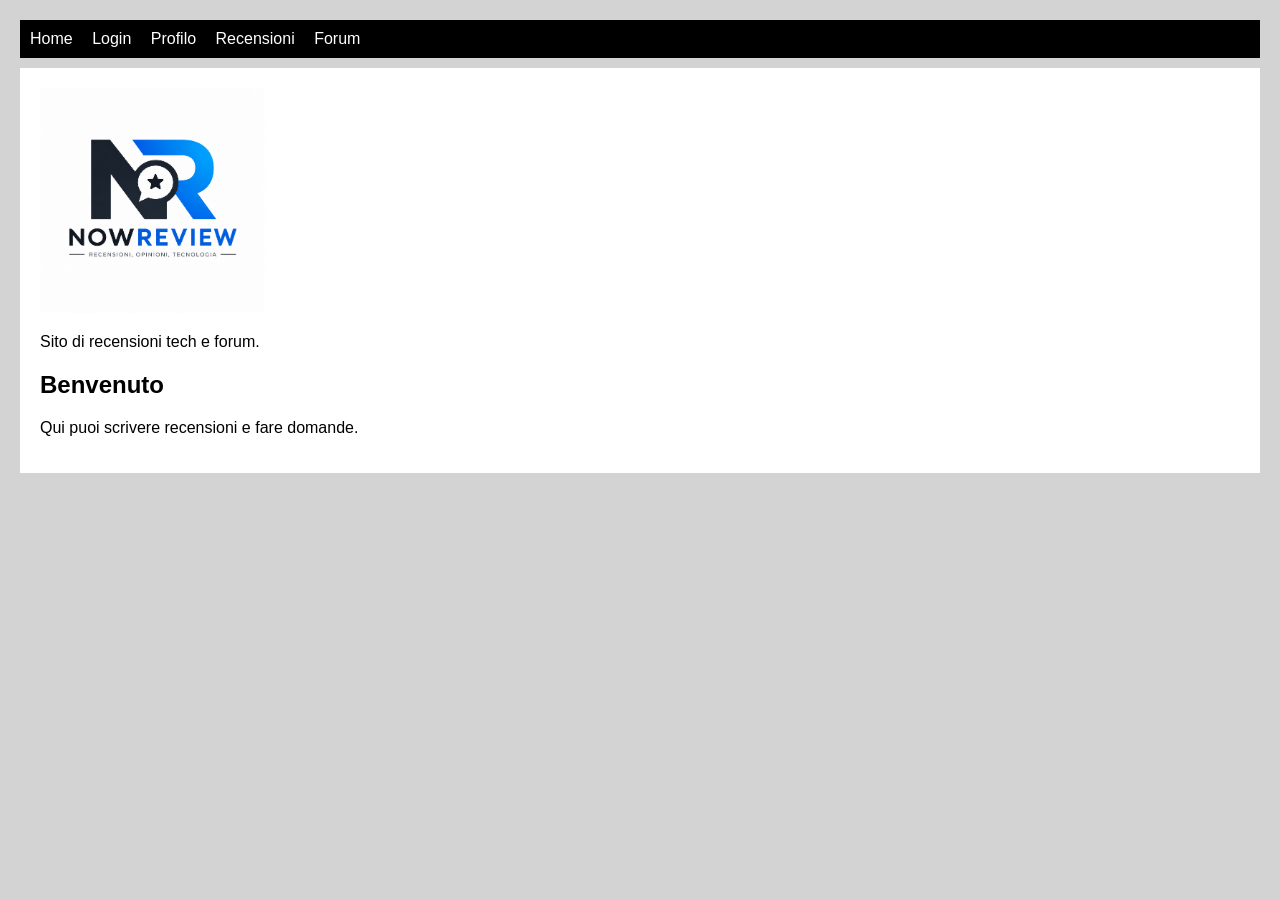
<file: index.html>
<!DOCTYPE html>
<html lang="it">

<head>

    <meta charset="UTF-8">

    <title>NowReview</title>

    <link rel="stylesheet" href="style.css">

</head>

<body>

    <nav>

        <a href="#" onclick="mostraPagina('home')">Home</a>

        <a href="#" onclick="mostraPagina('login')">Login</a>

        <a href="#" onclick="mostraPagina('profilo')">Profilo</a>

        <a href="#" onclick="mostraPagina('recensioni')">Recensioni</a>

        <a href="#" onclick="mostraPagina('forum')">Forum</a>

    </nav>

    <!-- HOME -->

    <div id="home" class="pagina attiva">

        <img src="logo.png" class="logo">

        <p>Sito di recensioni tech e forum.</p>

        <h2>Benvenuto</h2>

        <p>Qui puoi scrivere recensioni e fare domande.</p>

    </div>

    <!-- LOGIN -->

    <div id="login" class="pagina">
      <img src="logo.png" class="logo">
      
        
      

        <h2>Login</h2>

        <label>Email</label>

        <input type="email" id="email">

        <label>Password</label>

        <input type="password" id="password">

        <button onclick="login()">Accedi</button>

        <p id="messaggio-login"></p>

        <hr>

        <h2>Registrazione</h2>

        <label>Nome utente</label>

        <input type="text" id="reg-username">

        <label>Email</label>

        <input type="email" id="reg-email">

        <label>Password</label>

        <input type="password" id="reg-password">

        <button onclick="registrati()">Registrati</button>

        <p id="messaggio-registrazione"></p>

    </div>

    <!-- PROFILO -->
     

    <div id="profilo" class="pagina">
      <img src="logo.png" class="logo">

        <h2>Profilo</h2>

        <p id="nome-profilo">Nessun utente loggato</p>

    </div>

    <!-- RECENSIONI -->

    <div id="recensioni" class="pagina">
      <img src="logo.png" class="logo">

        <h2>Scrivi recensione</h2>

        <label>Prodotto</label>

        <select id="prodotto">

            <option>Raspberry Pi 5</option>

            <option>Logitech G Pro X</option>

            <option>Samsung SSD 990 Pro</option>

            <option>Keychron K2</option>

        </select>

        <label>Recensione</label>

        <textarea id="testo"></textarea>

        <button onclick="aggiungiRecensione()">Pubblica</button>

        <p id="messaggio-recensione"></p>

        <hr>

        <h2>Recensioni utenti</h2>

        <div id="lista-recensioni"></div>

    </div>

    <!-- FORUM -->

    <div id="forum" class="pagina">

        <h2>Forum</h2>
        
        <img src="logo.png" class="logo">

        <label>Scrivi domanda</label>

        <input type="text" id="domanda">

        <button onclick="aggiungiDomanda()">Invia</button>

        <p id="messaggio-domanda"></p>

        <hr>

        <h2>Domande</h2>

        <div id="lista-domande"></div>

        <hr>

        <h2>Rispondi</h2>

        <label>Numero domanda</label>

        <input type="number" id="numero-domanda">

        <label>Risposta</label>

        <textarea id="risposta"></textarea>

        <button onclick="aggiungiRisposta()">Invia risposta</button>

        <p id="messaggio-risposta"></p>

    </div>

    <script src="script.js"></script>

</body>

</html>
</file>
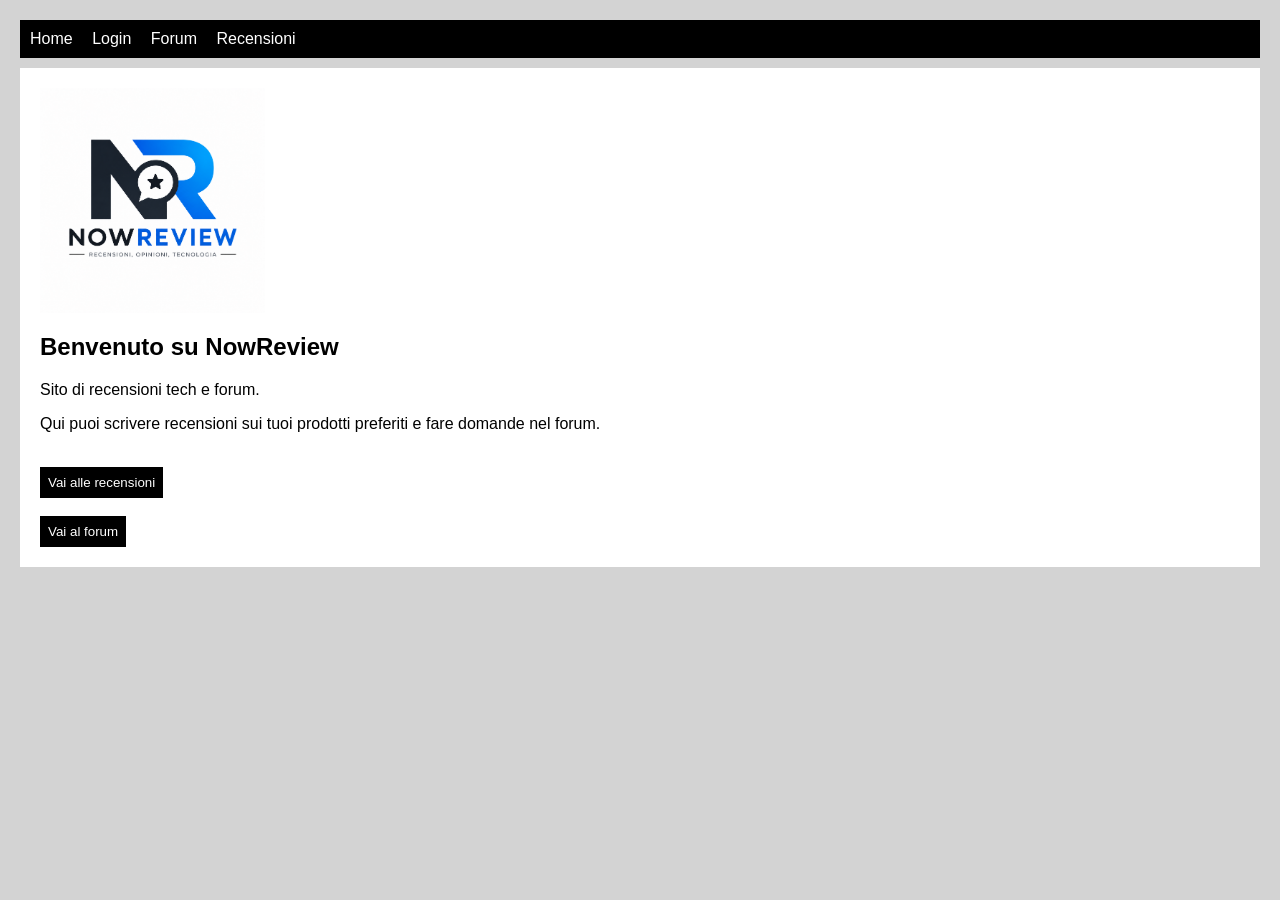
<file: website/frontend/index.html>
<!DOCTYPE html>
<html lang="it">
<head>
    <meta charset="UTF-8">
    <title>NowReview - Home</title>
    <link rel="stylesheet" href="stile.css">
</head>
<body>

    <nav>
        <a href="index.html">Home</a>
        <a href="login.html">Login</a>
        <a href="forum.php">Forum</a>
        <a href="recensioni.php">Recensioni</a>
    </nav>

    <div class="contenuto">
        <img src="logo.png" class="logo">
        <h2>Benvenuto su NowReview</h2>
        <p>Sito di recensioni tech e forum.</p>
        <p>Qui puoi scrivere recensioni sui tuoi prodotti preferiti e fare domande nel forum.</p>
        <br>
        <a href="recensioni.php"><button>Vai alle recensioni</button></a>
        <br><br>
        <a href="forum.php"><button>Vai al forum</button></a>
    </div>

</body>
</html>
</file>
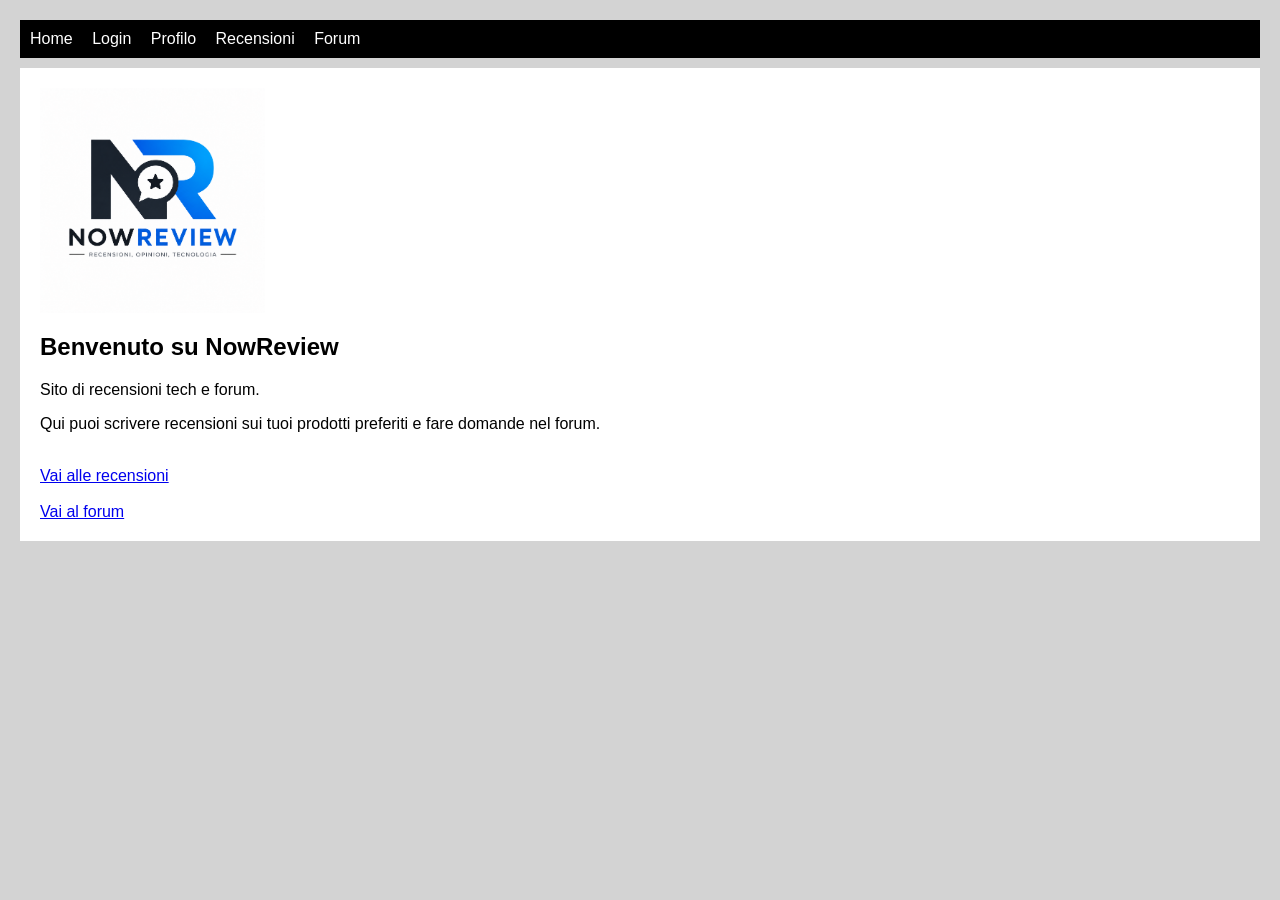
<file: website/home.html>
<!DOCTYPE html>
<html lang="it">
<head>
    <meta charset="UTF-8">
    <title>NowReview - Home</title>
    <link rel="stylesheet" href="stile.css">
</head>
<body>

    <nav>
        <a href="home.html" target="_blank">Home</a>
        <a href="login.html" target="_blank">Login</a>
        <a href="profilo.html" target="_blank">Profilo</a>
        <a href="recensioni.html" target="_blank">Recensioni</a>
        <a href="forum.html" target="_blank">Forum</a>
    </nav>

    <div class="contenuto">
        <img src="logo.png" class="logo">
        <h2>Benvenuto su NowReview</h2>
        <p>Sito di recensioni tech e forum.</p>
        <p>Qui puoi scrivere recensioni sui tuoi prodotti preferiti e fare domande nel forum.</p>
        <br>
        <a href="recensioni.html" target="_blank">Vai alle recensioni</a>
        <br><br>
        <a href="forum.html" target="_blank">Vai al forum</a>
    </div>

</body>
</html>
</file>
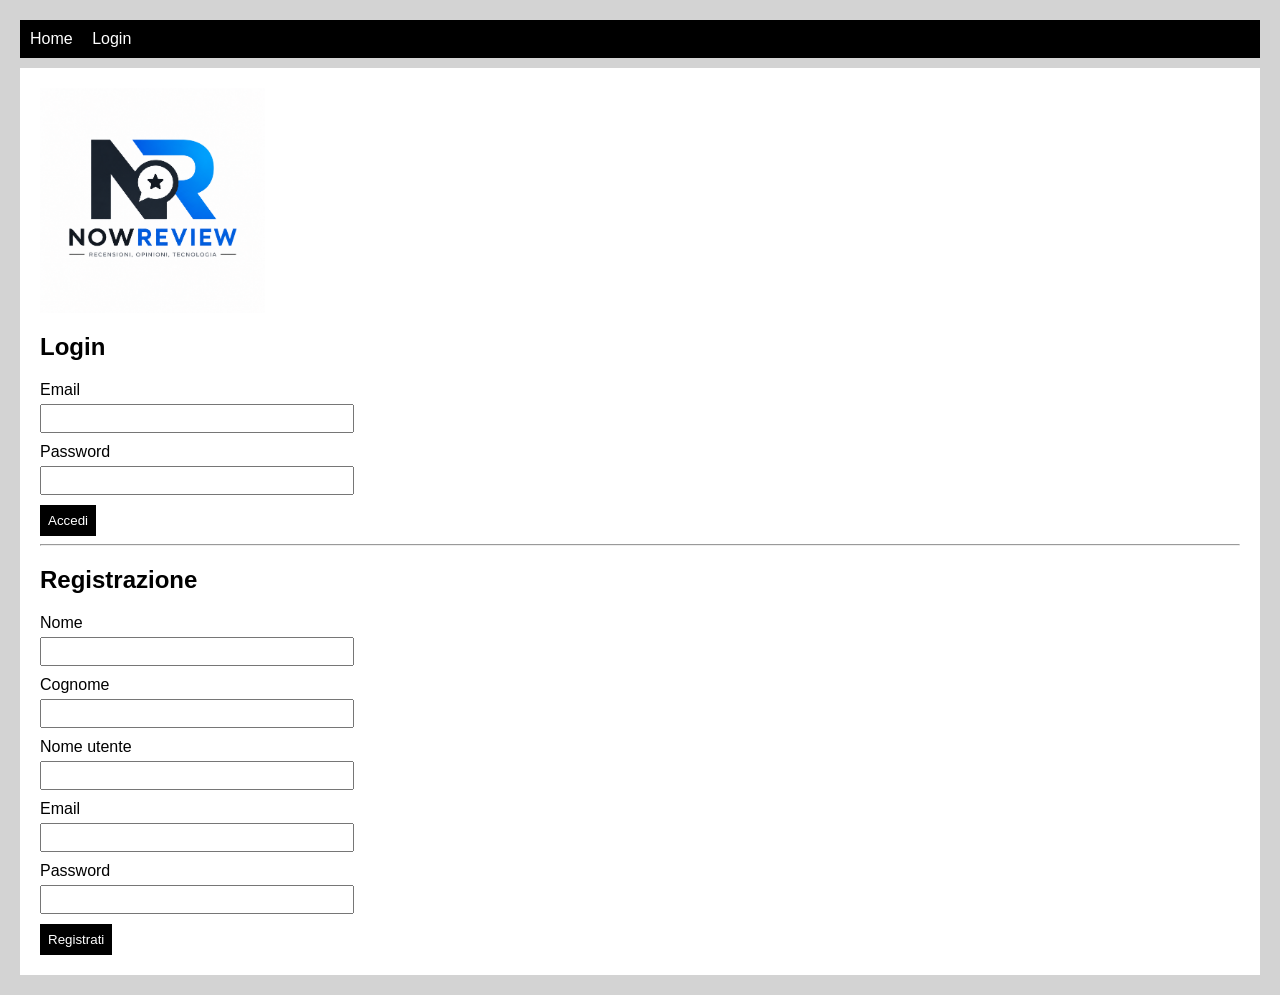
<file: website/frontend/login.html>
<!DOCTYPE html>
<html lang="it">
<head>
    <meta charset="UTF-8">
    <title>NowReview - Login</title>
    <link rel="stylesheet" href="stile.css">
</head>
<body>

    <nav>
        <a href="index.html">Home</a>
        <a href="login.html">Login</a>
    </nav>

    <div class="contenuto">
        <img src="logo.png" class="logo">

        <h2>Login</h2>

        <form action="../backend/login.php" method="POST">
            <label>Email</label>
            <input type="email" name="input_email" required>

            <label>Password</label>
            <input type="password" name="input_password" required>

            <button type="submit">Accedi</button>
        </form>

        <hr>

        <h2>Registrazione</h2>

        <form action="../backend/register.php" method="POST">
            <label>Nome</label>
            <input type="text" name="nome" required>

            <label>Cognome</label>
            <input type="text" name="cognome" required>

            <label>Nome utente</label>
            <input type="text" name="username" required>

            <label>Email</label>
            <input type="email" name="input_email" required>

            <label>Password</label>
            <input type="password" name="input_password" required>

            <button type="submit">Registrati</button>
        </form>

    </div>

</body>
</html>
</file>
<file: style.css>
body{

    font-family: Arial;

    background-color: lightgray;

    margin: 20px;

}

nav{

    background-color: black;

    padding: 10px;

}

nav a{

    color: white;

    text-decoration: none;

    margin-right: 15px;

}

.pagina{

    display: none;

    background-color: white;

    padding: 20px;

    margin-top: 10px;

}

.attiva{

    display: block;

}

input,
textarea,
select{

    width: 300px;

    padding: 5px;

    margin-top: 5px;

    margin-bottom: 10px;

    display: block;

}

button{

    padding: 8px;

    background-color: black;

    color: white;

    border: none;

}

.box{

    border: 1px solid gray;

    padding: 10px;

    margin-top: 10px;

}

.logo{

    width: 225px;

    display: block;

    margin-bottom: 20px;

}
</file>
<file: website/frontend/stile.css>
body {
    font-family: Arial;
    background-color: lightgray;
    margin: 20px;
}

nav {
    background-color: black;
    padding: 10px;
}

nav a {
    color: white;
    text-decoration: none;
    margin-right: 15px;
}

nav a:hover {
    text-decoration: underline;
}

.contenuto {
    background-color: white;
    padding: 20px;
    margin-top: 10px;
}

input,
textarea,
select {
    width: 300px;
    padding: 5px;
    margin-top: 5px;
    margin-bottom: 10px;
    display: block;
}

button {
    padding: 8px;
    background-color: black;
    color: white;
    border: none;
    cursor: pointer;
}

.box {
    border: 1px solid gray;
    padding: 10px;
    margin-top: 10px;
}

.logo {
    width: 225px;
    display: block;
    margin-bottom: 20px;
}

.errore {
    color: red;
}

.ok {
    color: green;
}
</file>
<file: website/stile.css>
body {
    font-family: Arial;
    background-color: lightgray;
    margin: 20px;
}

nav {
    background-color: black;
    padding: 10px;
}

nav a {
    color: white;
    text-decoration: none;
    margin-right: 15px;
}

nav a:hover {
    text-decoration: underline;
}

.contenuto {
    background-color: white;
    padding: 20px;
    margin-top: 10px;
}

input,
textarea,
select {
    width: 300px;
    padding: 5px;
    margin-top: 5px;
    margin-bottom: 10px;
    display: block;
}

button {
    padding: 8px;
    background-color: black;
    color: white;
    border: none;
    cursor: pointer;
}

.box {
    border: 1px solid gray;
    padding: 10px;
    margin-top: 10px;
}

.logo {
    width: 225px;
    display: block;
    margin-bottom: 20px;
}

.errore {
    color: red;
}

.ok {
    color: green;
}
</file>
